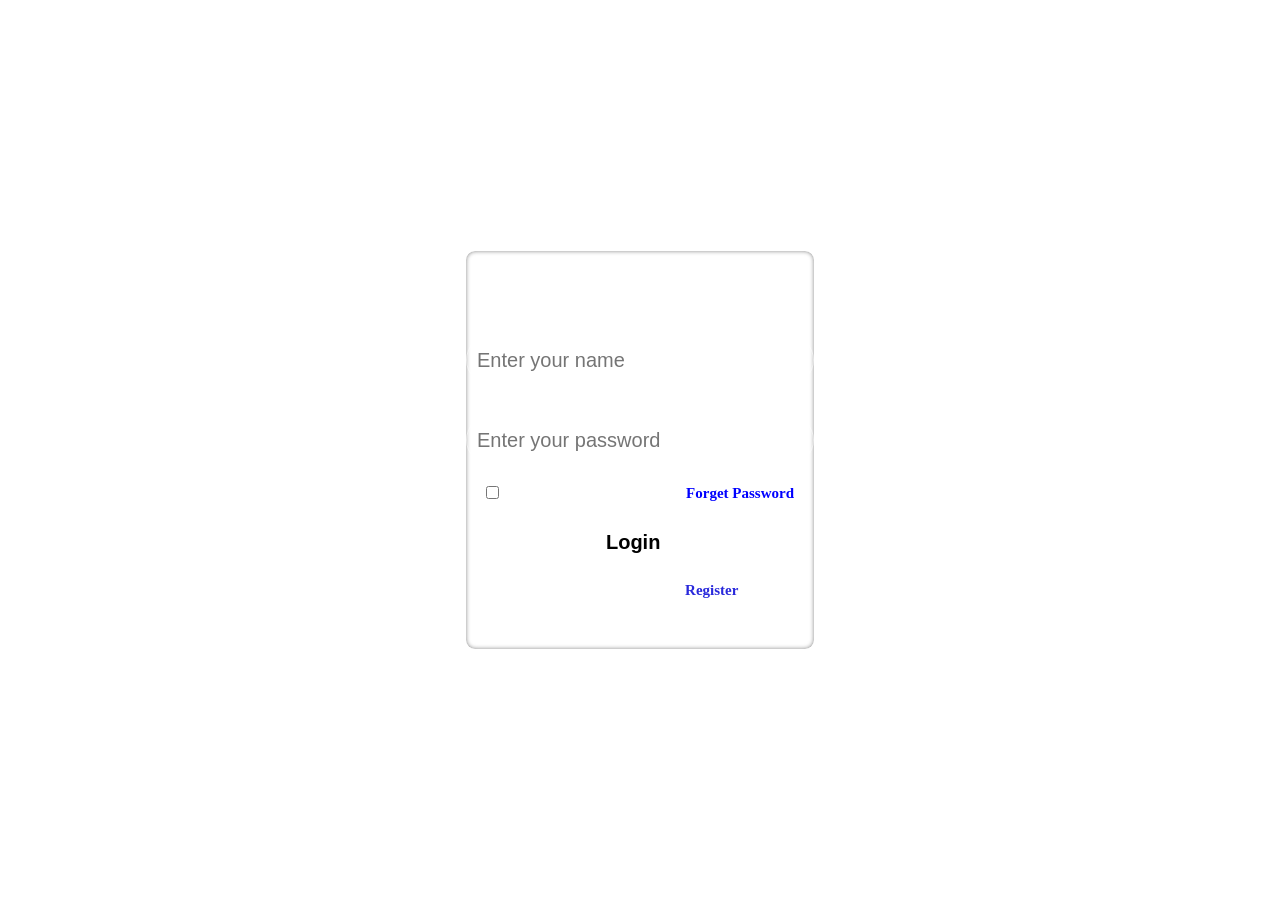
<file: index.html>
<!DOCTYPE html>
<html lang="en">
<head>
    <meta charset="UTF-8">
    <meta name="viewport" content="width=device-width, initial-scale=1.0">
    <title>Document</title>
    <link rel="stylesheet" href="style.css">
</head>
<body>
    <div id="wrapper">
        <form>
            
            <h1>Loging</h1>

            <div class="input-box">
                <input type="text" placeholder="Enter your name">
            </div>

            <div class="input-box">
                <input type="password" placeholder="Enter your password">
            </div>

            <div id="remember-forget">
              <lable>
              <input type="checkbox">Remember.me 
              </lable>
              <a href="#">Forget Password</a>
            </div>

           <button type="submit"><a href="home.html">Login</a></button>

            <div class="register-link">
                <p>Don't have an account? <a href="register.html">Register</a></p>
            </div>
         
        </form>
    </div> 
</body>
</html>
</file>
<file: style.css>
*{
    margin:0;
    padding:0;
    box-sizing: border-box;
}
body{
    background-image: url("https://images.unsplash.com/photo-1477346611705-65d1883cee1e?q=80&w=870&auto=format&fit=crop&ixlib=rb-4.1.0&ixid=M3wxMjA3fDB8MHxwaG90by1wYWdlfHx8fGVufDB8fHx8fA%3D%3D");
    background-size: cover;
    display:flex;
    justify-content: center;
    align-items: center;
    min-height: 100vh;
   
}

#wrapper{
    height: 400px;
    width: 350px;
    border:0.5px solid rgba(255,255,255,0.8);
    backdrop-filter: blur(3px);
    border-radius:10px;
    box-shadow: inset 0 0 4px rgba(12, 12, 12, 0.5);
}

#wrapper h1{
    color:white;
    text-align:center;
    font-family: 'Courier New', Courier, monospace;
    font-size: 30px;
    margin-top: 20px;
}
.input-box{
    
    height: 50px;
    width:100%;
    margin-top:30px; 
}
#wrapper input{
    background-color: transparent;
    color: white;
    height: 100%;
    width: 100%;
    border:0.5px solid rgba(255,255,255,0.5);
    outline:none;
    padding-left: 10px;
    font-size: 20px;
    border-radius: 30px;
}
#remember-forget{
    display:flex;
    justify-content: space-between;
    padding: 0 20px;
    margin: 20px 0;
   
}
#remember-forget lable{
    color: white;
    font-size: 15px;
    display:flex;
    justify-content: space-between;
}
#remember-forget input{
       
       font-size: 15px;
       height: 15px;
       margin-right: 5px;
       
}

#remember-forget a{
    color: blue;
    font-size: 15px;
    text-decoration: none;
    font-weight: 800;
    font-family: 'Mier A Demi';
    font-weight: 600;
    font-style: normal;
}
#remember-forget a:hover{
    text-decoration: underline;
}

button{
    text-align: center;
    margin-left: 28px;
    background-color: white;
    height: 40px;
    width: 80%;
    border:0.5px solid rgba(255,255,255,0.3);
    border-radius: 10px;
    font-weight: 800;
    cursor: pointer;
}

button:hover{
     background-color: rgb(196, 152, 160);
     color: white;
}
button a{
    text-decoration: none;
    color: black;
    font-size: 20px;
    font-weight: 700;
}
.register-link{
    text-align: center;
    margin-top: 20px;
}
.register-link a{
    color: rgb(41, 41, 219);
    text-decoration: none;
    font-size: 15px;
    font-weight: 700;
    font-family: 'Mier A Demi';
    font-weight: 600;
    font-style: normal;
}
.register-link p{
    color: white;
    font-size: 15px;
}
.register-link a:hover{
    text-decoration: underline;
}
</file>
